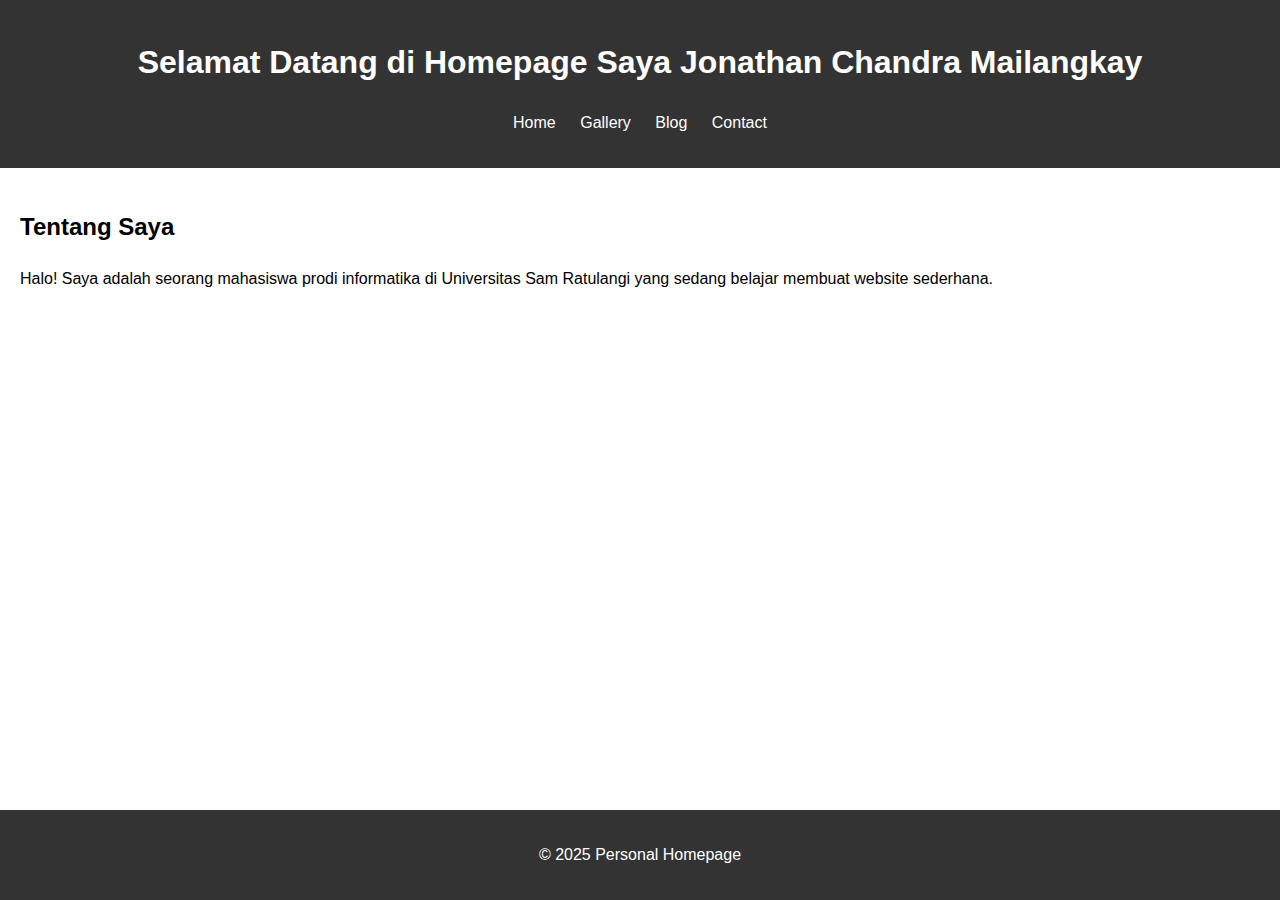
<file: index.html>
<!DOCTYPE html>
<html lang="id">
<head>
    <meta charset="UTF-8">
    <meta name="viewport" content="width=device-width, initial-scale=1.0">
    <title>Home - Personal Homepage</title>
    <link rel="stylesheet" href="styles.css">
</head>
<body>
    <header>
        <h1>Selamat Datang di Homepage Saya Jonathan Chandra Mailangkay</h1>
        <nav>
            <ul>
                <li><a href="index.html">Home</a></li>
                <li><a href="gallery.html">Gallery</a></li>
                <li><a href="blog.html">Blog</a></li>
                <li><a href="contact.html">Contact</a></li>
            </ul>
        </nav>
    </header>
    <main>
        <section>
            <h2>Tentang Saya</h2>
            <p>Halo! Saya adalah seorang mahasiswa prodi informatika di Universitas Sam Ratulangi yang sedang belajar membuat website sederhana.</p>
        </section>
    </main>
    <footer>
        <p>&copy; 2025 Personal Homepage</p>
    </footer>
</body>
</html>
</file>
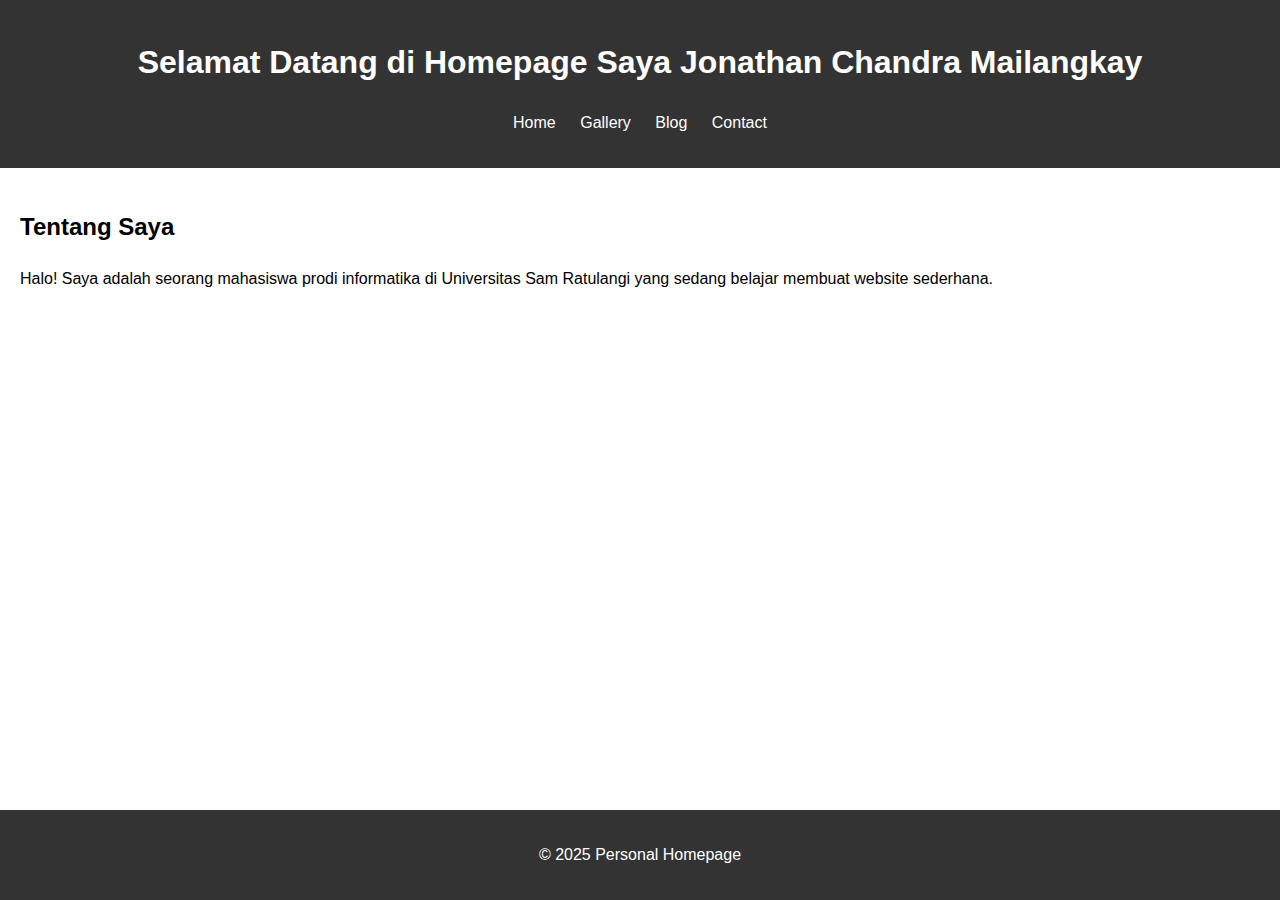
<file: TIK2032-Project/index.html>
<!DOCTYPE html>
<html lang="id">
<head>
    <meta charset="UTF-8">
    <meta name="viewport" content="width=device-width, initial-scale=1.0">
    <title>Home - Personal Homepage</title>
    <link rel="stylesheet" href="styles.css">
</head>
<body>
    <header>
        <h1>Selamat Datang di Homepage Saya Jonathan Chandra Mailangkay</h1>
        <nav>
            <ul>
                <li><a href="index.html">Home</a></li>
                <li><a href="gallery.html">Gallery</a></li>
                <li><a href="blog.html">Blog</a></li>
                <li><a href="contact.html">Contact</a></li>
            </ul>
        </nav>
    </header>
    <main>
        <section>
            <h2>Tentang Saya</h2>
            <p>Halo! Saya adalah seorang mahasiswa prodi informatika di Universitas Sam Ratulangi yang sedang belajar membuat website sederhana.</p>
        </section>
    </main>
    <footer>
        <p>&copy; 2025 Personal Homepage</p>
    </footer>
</body>
</html>
</file>
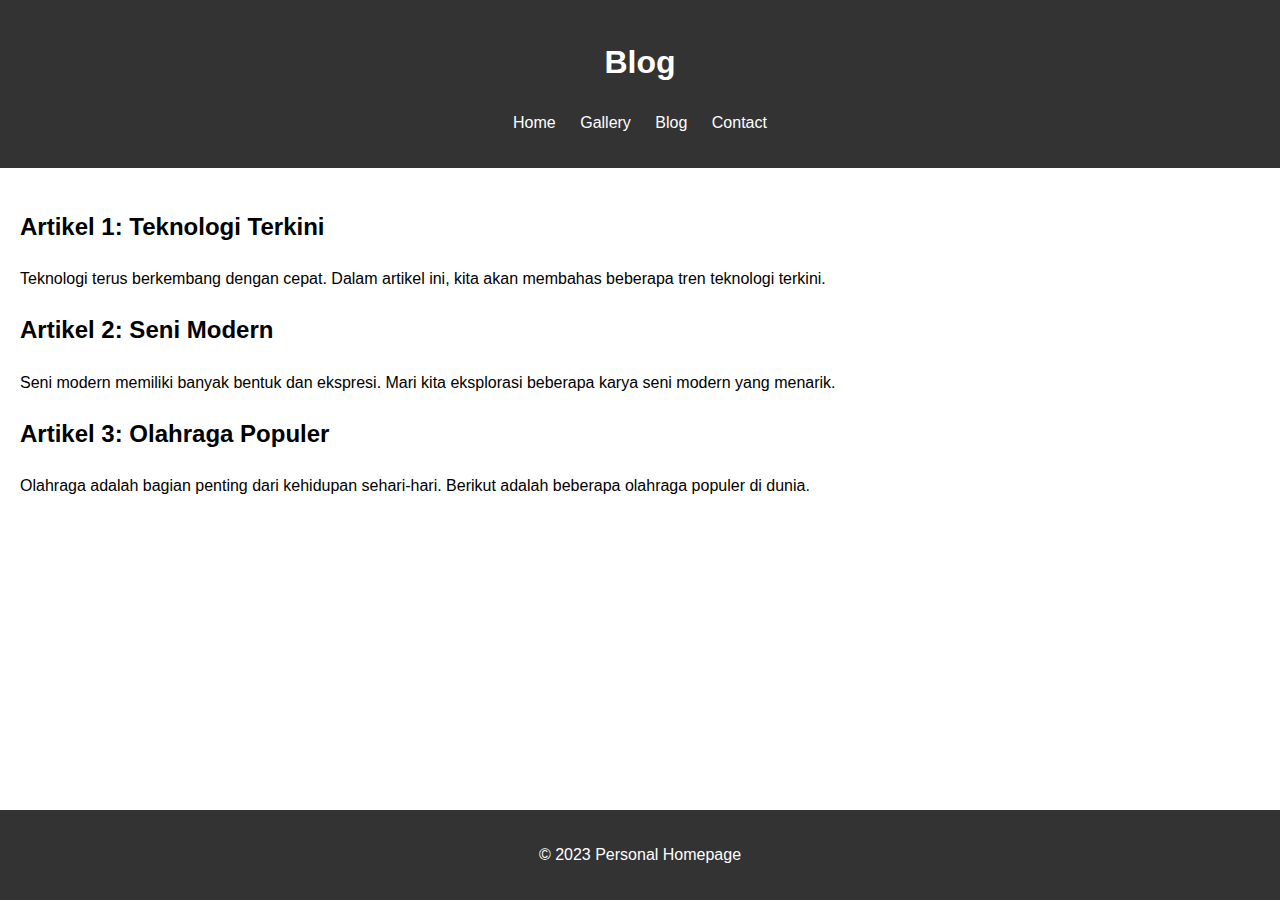
<file: blog.html>
<!DOCTYPE html>
<html lang="id">
<head>
    <meta charset="UTF-8">
    <meta name="viewport" content="width=device-width, initial-scale=1.0">
    <title>Blog - Personal Homepage</title>
    <link rel="stylesheet" href="styles.css">
</head>
<body>
    <header>
        <h1>Blog</h1>
        <nav>
            <ul>
                <li><a href="index.html">Home</a></li>
                <li><a href="gallery.html">Gallery</a></li>
                <li><a href="blog.html">Blog</a></li>
                <li><a href="contact.html">Contact</a></li>
            </ul>
        </nav>
    </header>
    <main>
        <article>
            <h2>Artikel 1: Teknologi Terkini</h2>
            <p>Teknologi terus berkembang dengan cepat. Dalam artikel ini, kita akan membahas beberapa tren teknologi terkini.</p>
        </article>
        <article>
            <h2>Artikel 2: Seni Modern</h2>
            <p>Seni modern memiliki banyak bentuk dan ekspresi. Mari kita eksplorasi beberapa karya seni modern yang menarik.</p>
        </article>
        <article>
            <h2>Artikel 3: Olahraga Populer</h2>
            <p>Olahraga adalah bagian penting dari kehidupan sehari-hari. Berikut adalah beberapa olahraga populer di dunia.</p>
        </article>
    </main>
    <footer>
        <p>&copy; 2023 Personal Homepage</p>
    </footer>
</body>
</html>
</file>
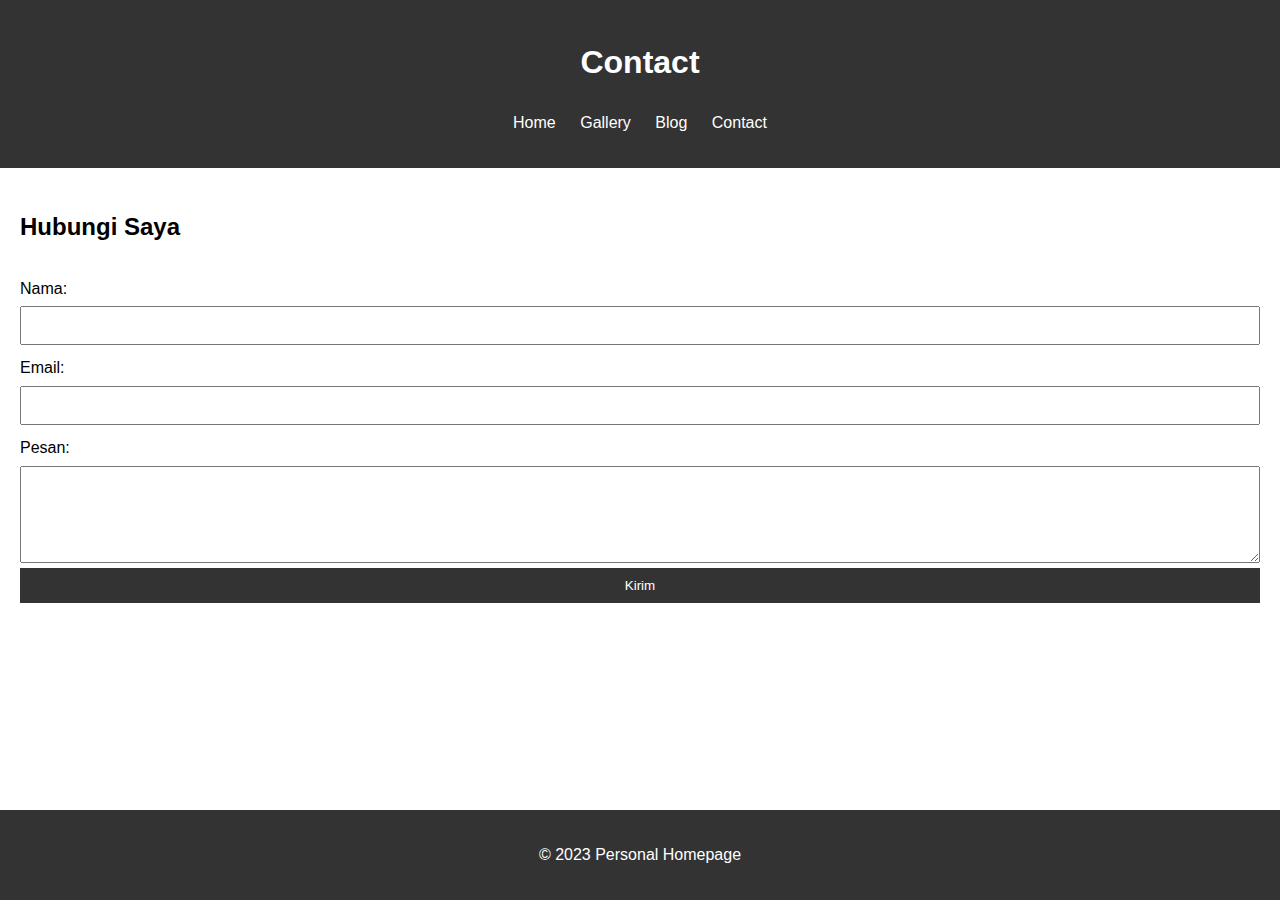
<file: contact.html>
<!DOCTYPE html>
<html lang="id">
<head>
    <meta charset="UTF-8">
    <meta name="viewport" content="width=device-width, initial-scale=1.0">
    <title>Contact - Personal Homepage</title>
    <link rel="stylesheet" href="styles.css">
</head>
<body>
    <header>
        <h1>Contact</h1>
        <nav>
            <ul>
                <li><a href="index.html">Home</a></li>
                <li><a href="gallery.html">Gallery</a></li>
                <li><a href="blog.html">Blog</a></li>
                <li><a href="contact.html">Contact</a></li>
            </ul>
        </nav>
    </header>
    <main>
        <section>
            <h2>Hubungi Saya</h2>
            <form action="#" method="post">
                <label for="name">Nama:</label>
                <input type="text" id="name" name="name" required>
                
                <label for="email">Email:</label>
                <input type="email" id="email" name="email" required>
                
                <label for="message">Pesan:</label>
                <textarea id="message" name="message" rows="5" required></textarea>
                
                <button type="submit">Kirim</button>
            </form>
        </section>
    </main>
    <footer>
        <p>&copy; 2023 Personal Homepage</p>
    </footer>
</body>
</html>
</file>
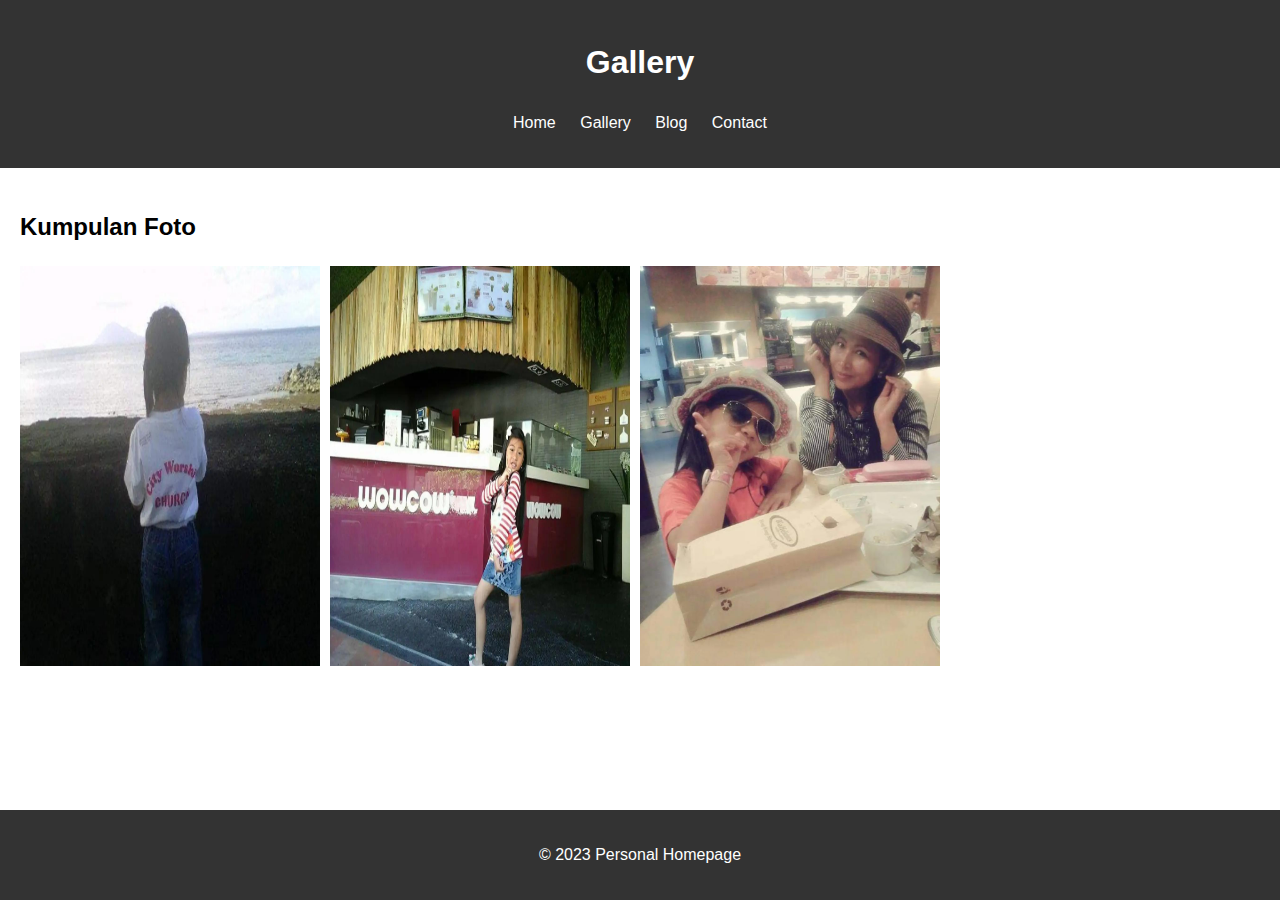
<file: gallery.html>
<!DOCTYPE html>
<html lang="id">
<head>
    <meta charset="UTF-8">
    <meta name="viewport" content="width=device-width, initial-scale=1.0">
    <title>Gallery - Personal Homepage</title>
    <link rel="stylesheet" href="styles.css">
</head>
<body>
    <header>
        <h1>Gallery</h1>
        <nav>
            <ul>
                <li><a href="index.html">Home</a></li>
                <li><a href="gallery.html">Gallery</a></li>
                <li><a href="blog.html">Blog</a></li>
                <li><a href="contact.html">Contact</a></li>
            </ul>
        </nav>
    </header>
    <main>
        <section>
            <h2>Kumpulan Foto</h2>
            <div class="gallery">
                <img src="images/photo1.jpg" alt="Photo 1">
                <img src="images/photo2.jpg" alt="Photo 2">
                <img src="images/photo3.jpg" alt="Photo 3">
            </div>
        </section>
    </main>
    <footer>
        <p>&copy; 2023 Personal Homepage</p>
    </footer>
</body>
</html>
</file>
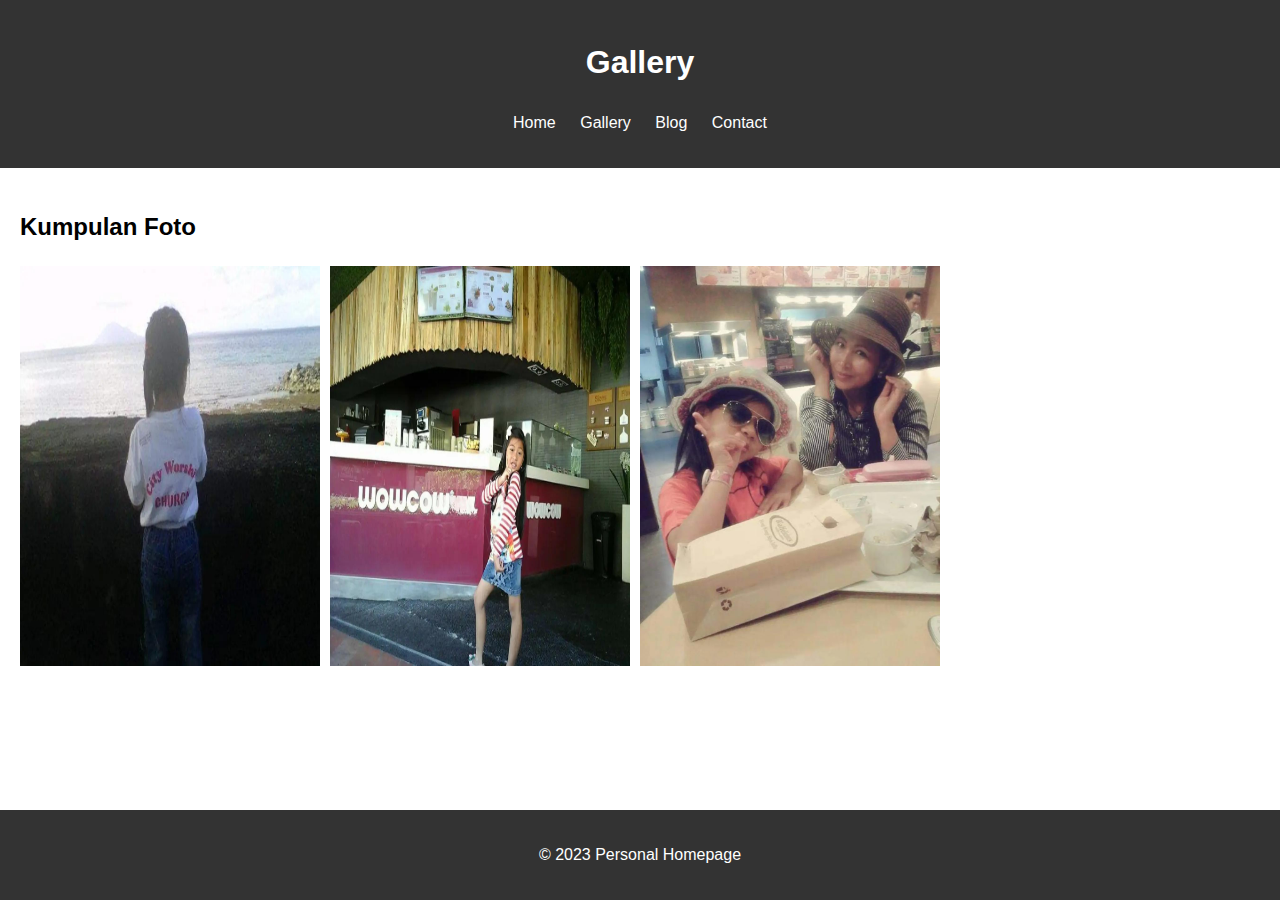
<file: TIK2032-Project/gallery.html>
<!DOCTYPE html>
<html lang="id">
<head>
    <meta charset="UTF-8">
    <meta name="viewport" content="width=device-width, initial-scale=1.0">
    <title>Gallery - Personal Homepage</title>
    <link rel="stylesheet" href="styles.css">
</head>
<body>
    <header>
        <h1>Gallery</h1>
        <nav>
            <ul>
                <li><a href="index.html">Home</a></li>
                <li><a href="gallery.html">Gallery</a></li>
                <li><a href="blog.html">Blog</a></li>
                <li><a href="contact.html">Contact</a></li>
            </ul>
        </nav>
    </header>
    <main>
        <section>
            <h2>Kumpulan Foto</h2>
            <div class="gallery">
                <img src="images/photo1.jpg" alt="Photo 1">
                <img src="images/photo2.jpg" alt="Photo 2">
                <img src="images/photo3.jpg" alt="Photo 3">
            </div>
        </section>
    </main>
    <footer>
        <p>&copy; 2023 Personal Homepage</p>
    </footer>
</body>
</html>
</file>
<file: styles.css>
body {
    font-family: Arial, sans-serif;
    margin: 0;
    padding: 0;
    line-height: 1.6;
}

header {
    background: #333;
    color: #fff;
    padding: 1rem 0;
    text-align: center;
}

nav ul {
    list-style: none;
    padding: 0;
}

nav ul li {
    display: inline;
    margin: 0 10px;
}

nav ul li a {
    color: #fff;
    text-decoration: none;
}

main {
    padding: 20px;
}

footer {
    background: #333;
    color: #fff;
    text-align: center;
    padding: 1rem 0;
    position: fixed;
    width: 100%;
    bottom: 0;
}

.gallery {
    display: flex;
    flex-wrap: wrap;
    gap: 10px;
}

.gallery img {
    width: 100%;
    max-width: 300px;
    height: auto;
}

form {
    display: flex;
    flex-direction: column;
}

form label {
    margin-top: 10px;
}

form input, form textarea, form button {
    margin-top: 5px;
    padding: 10px;
}

form button {
    background: #333;
    color: #fff;
    border: none;
    cursor: pointer;
}

form button:hover {
    background: #555;
}
</file>
<file: TIK2032-Project/styles.css>
body {
    font-family: Arial, sans-serif;
    margin: 0;
    padding: 0;
    line-height: 1.6;
}

header {
    background: #333;
    color: #fff;
    padding: 1rem 0;
    text-align: center;
}

nav ul {
    list-style: none;
    padding: 0;
}

nav ul li {
    display: inline;
    margin: 0 10px;
}

nav ul li a {
    color: #fff;
    text-decoration: none;
}

main {
    padding: 20px;
}

footer {
    background: #333;
    color: #fff;
    text-align: center;
    padding: 1rem 0;
    position: fixed;
    width: 100%;
    bottom: 0;
}

.gallery {
    display: flex;
    flex-wrap: wrap;
    gap: 10px;
}

.gallery img {
    width: 100%;
    max-width: 300px;
    height: auto;
}

form {
    display: flex;
    flex-direction: column;
}

form label {
    margin-top: 10px;
}

form input, form textarea, form button {
    margin-top: 5px;
    padding: 10px;
}

form button {
    background: #333;
    color: #fff;
    border: none;
    cursor: pointer;
}

form button:hover {
    background: #555;
}
</file>
